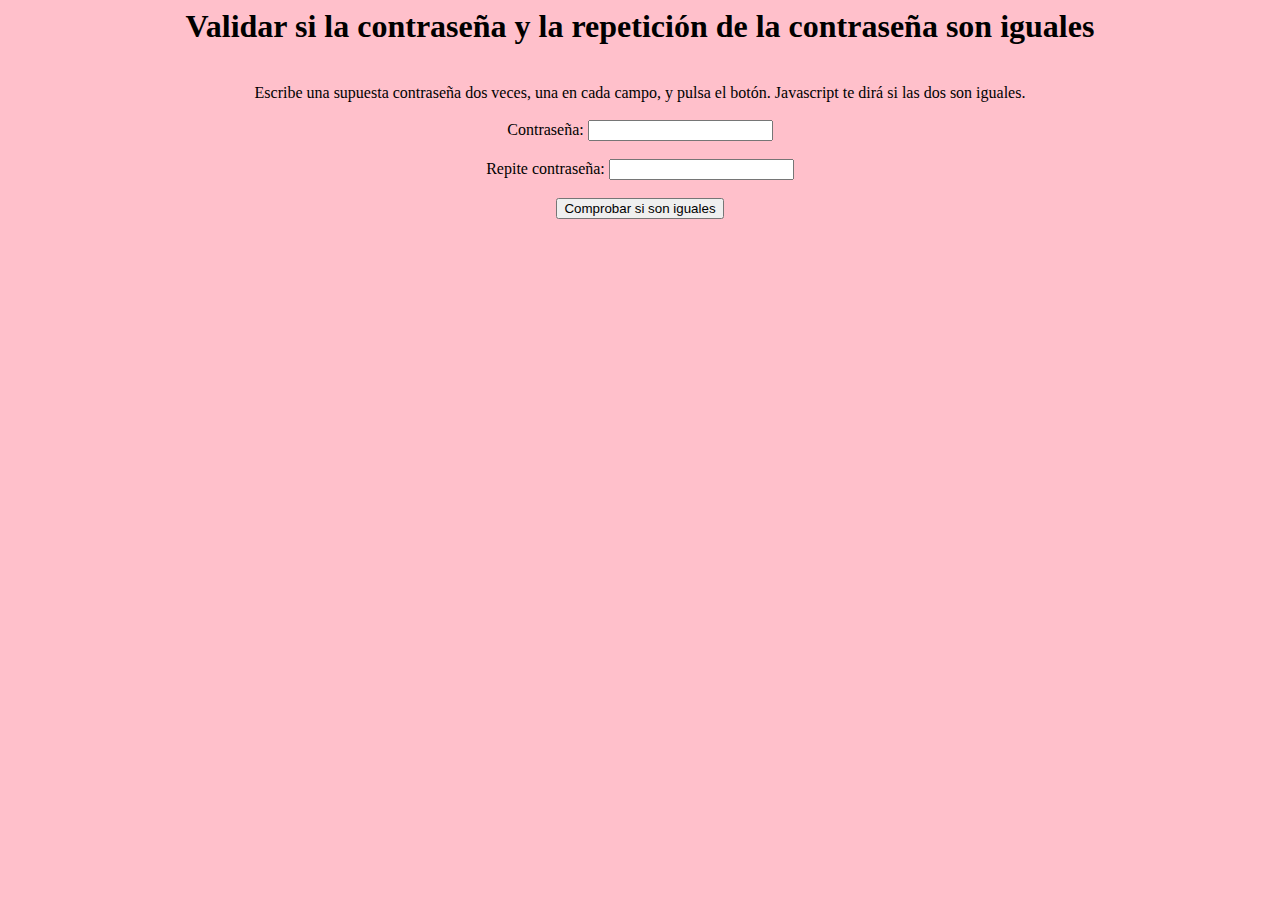
<file: index.html>
<html>
<head>
<title>Validar si la contraseña y la repetición de la contraseña son iguales</title>
<script>
function comprobarClave(){
    clave1 = document.f1.clave1.value
    clave2 = document.f1.clave2.value
     

    if (clave1 == "Willy" && clave2 == "Marin"){
       alert("Los Datos Coinciden...\n Bienvenido");
        var href =  "dos.html";
        window.location=href;
         }
       
    else{
       alert("Las dos claves son distintas...\nIntentelo nuevamente.");
        var href =  "index.html";
        window.location=href;
    };
       
}  
</script>
</head>

<body bgcolor="pink">

<h1><center> Validar si la contraseña y la repetición de la contraseña son iguales</center></h1>
<br>
<center> Escribe una supuesta contraseña dos veces, una en cada campo, y pulsa el botón. Javascript te dirá si las dos son iguales.</center>

<br>
<form action="" name="f1">
<center> Contraseña: <input type="password" name="clave1" size="20"></center>
<br>
<center> Repite contraseña: <input type="password" name="clave2" size="20"></center>
<br>
<center> <input type="button" value="Comprobar si son iguales" onClick="comprobarClave()"></center>

</form>

</body>
</html>
</file>
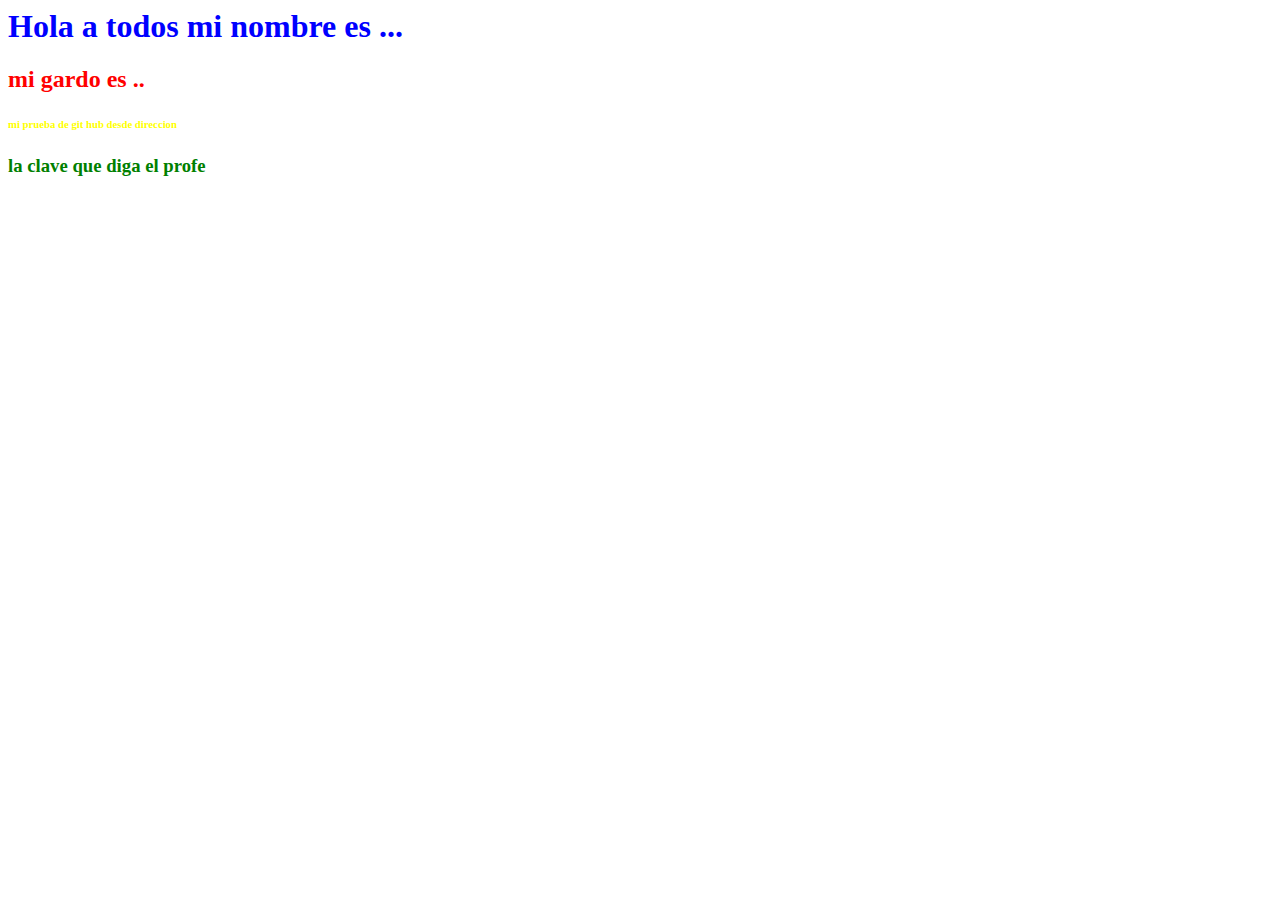
<file: proyecto/index.html>
<html>
<head>
<title>prueba de proyecto examen</title>
<link href ="css/style.css"rel="stylesheet" type="text/css" >
</head>
<body>
<h1>Hola a todos mi nombre es ... </h1>
<h2>mi gardo es ..</h2>
<h6>mi prueba de git hub desde direccion  </h6>	
<h3>la clave que diga el profe </h3>
</body>
</html>
</file>
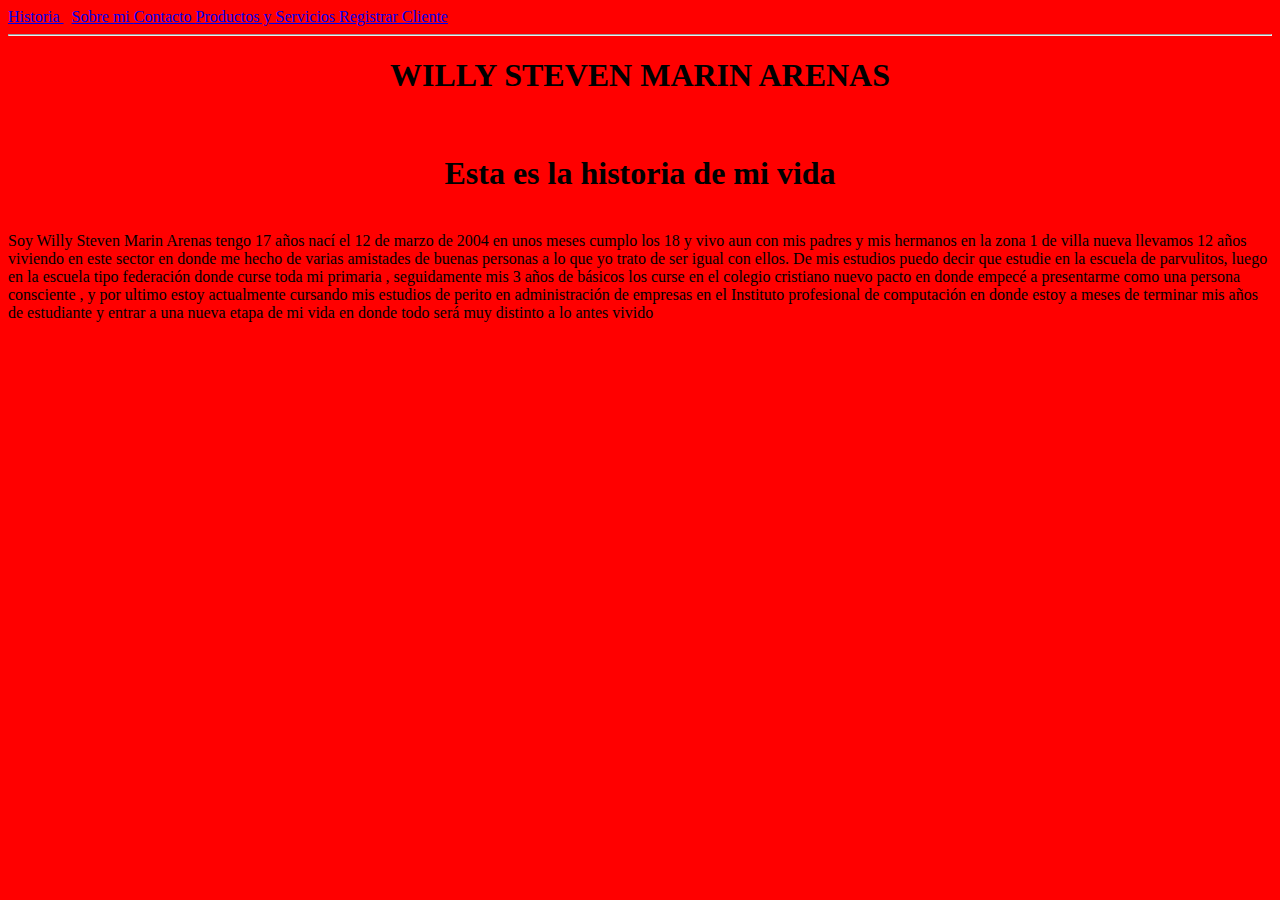
<file: dos.html>
<html>
	<head>
		<title>MI VIDA</title>
	</head>
	<body bgcolor="red">
		<a 
		href="dos.html">
			Historia
		</a>
		 &nbsp;
		<a 
		href="aboutme.html">
			Sobre mi 
		</a>
		
		<a 
		href="contact.html">
			Contacto
		</a>
		<a 
		href="proserv.html">
			Productos y Servicios
		</a>
		<a 
		href="registrocliente.html">
			Registrar Cliente
		</a>


		<hr></hr>
	<div class="container">
		<h1><center> WILLY STEVEN MARIN ARENAS</center></h1><br>
		<h1><center>Esta es la historia de mi vida</center></h1><br>

		Soy Willy Steven Marin Arenas tengo 17 años nací el 12 de marzo de 2004 en unos meses cumplo los 18 y vivo aun con mis padres y mis hermanos en la zona 1 de villa nueva llevamos 12 años viviendo en este sector en donde me hecho de varias amistades de buenas personas a lo que yo trato de ser igual con ellos. De mis estudios puedo decir que estudie en la escuela de parvulitos, luego en la escuela tipo federación donde curse toda mi primaria , seguidamente   mis 3 años de básicos los curse en el colegio cristiano nuevo pacto en donde empecé a presentarme como una persona consciente , y por ultimo estoy actualmente cursando mis estudios de perito en administración de empresas en el Instituto profesional de computación en donde estoy a meses de terminar mis años de estudiante y entrar a una nueva etapa de mi vida en donde todo será muy distinto a lo antes vivido

	</body>
</html>
</file>
<file: proyecto/css/style.css>
h1{
	color:  blue;
}
h2{
	color: red;
}
h3{
	color: green;
}
h6{
	color: yellow;
}
</file>
